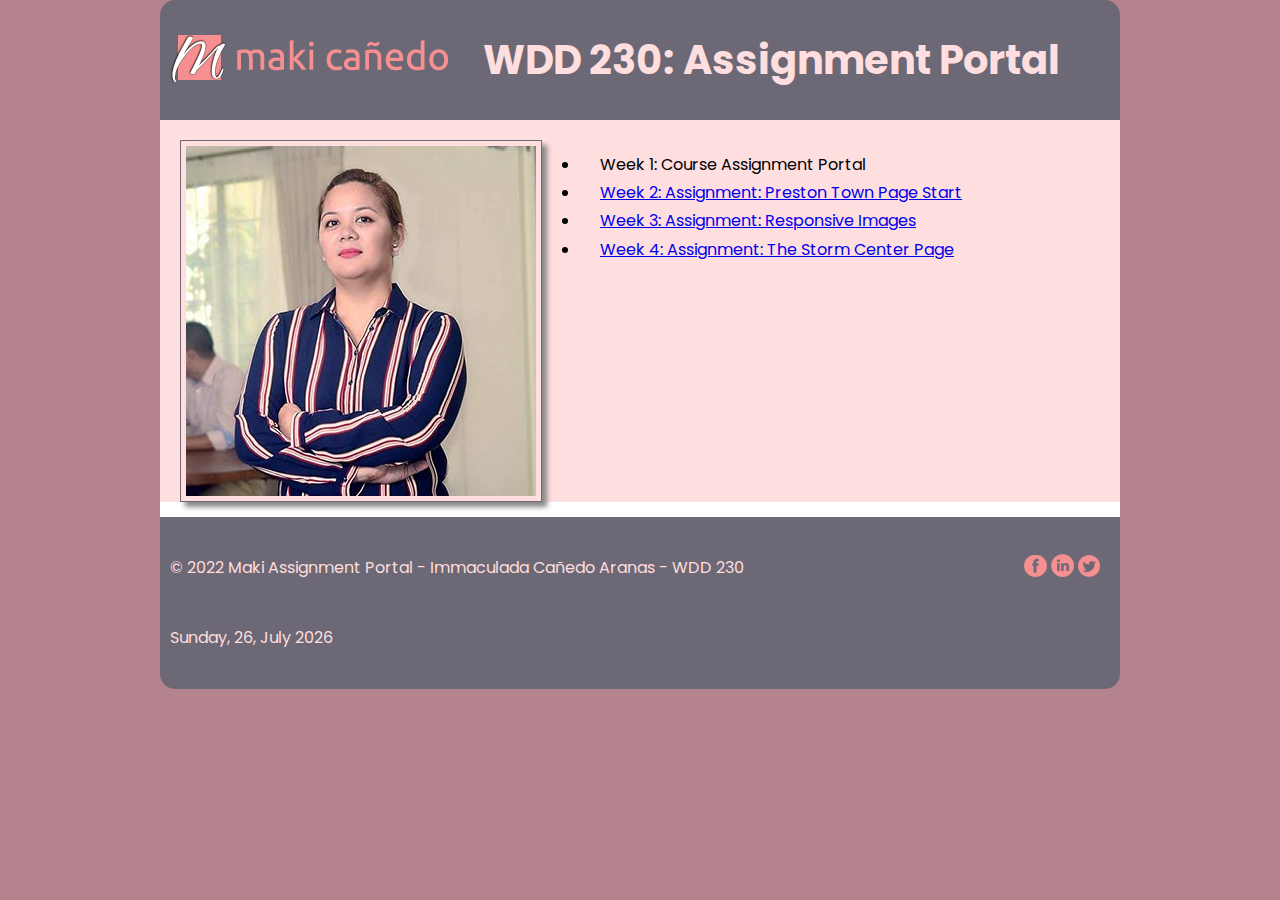
<file: index.html>
<!DOCTYPE html>
<html>
  <head>
    <meta charset="utf-8" />
    <meta name="viewport" content="width=device-width, initial-scale=1" />
    <title>Maki Assignment Portal</title>
    <link rel="stylesheet" href="css/normalize.css" />
    <link rel="stylesheet" href="css/style.css" />
  </head>
  <body>
    <div id="content">
      <header>
        <div class="logo-box">
          <img
            alt="maki logo"
            src="images/logo-m.png"
          />
        </div>
        <nav>
          <h1>WDD 230: Assignment Portal</h1>
        </nav> 
      </header>
      <main>
        <div class="banner-box">
          <img
            class="banner-img"
            alt="me"
            src="images/maki.jpg"
          />
          
          <ul>
            <li>Week 1: Course Assignment Portal</li>
            <li><a href="weather/preston.html">Week 2: Assignment: Preston Town Page Start</a></li>
            <li><a href="#">Week 3: Assignment: Responsive Images</a></li>
            <li><a href="#">Week 4: Assignment: The Storm Center Page</a></li>
          </ul>
        </div>
      </main>

      <footer>
        <p>
          &copy; 2022 Maki Assignment Portal - Immaculada Cañedo Aranas - WDD
          230
        </p>
        
        <div class="social">
          <a href="https://www.facebook.com" target="_blank">
            <img
              src="images/facebook.png"
            />
          </a>
          <a href="https://www.linkedin.com" target="_blank"
            ><img
              src="images/linkedin.png"
          /></a>
          <a href="https://www.twitter.com" target="_blank"
            ><img
              src="images/twitter.png"
              alt="linkedin icon"
          /></a>
        </div>
        <p class="last-update" id="currentDate"></p>
      </footer>
    </div>
  </body>
  <script src="script/modify.js"></script>
</html>
</file>
<file: css/style.css>
@import url("https://fonts.googleapis.com/css2?family=Poppins:ital,wght@0,400;0,600;1,400;1,600&display=swap");

   
@media screen and (max-width: 550px) {
/* beginning of media query */
.home-grid {
display: block;
}
   
/* end of media query */
}

body {
    background-color: #b5838d;
  }
  
  
  
h1 {
    font-size: 40px;
}
  
p,
h1,
h2,
h3,
h4,
h5,
h6,
li {
    font-family: Poppins, sans-serif;
}
  
h1,
h2,
h3 {
    color: #6d6875;
}
  
footer {
    align-items: center;
    background-color: #6d6875;
    display: grid;
    font-size: 16px;
    grid-template-columns: repeat(12, 1fr);
    padding: 1em 0;
    border-radius: 0 0 15px 15px;
}
  
footer p {
    color: #fedede;
    grid-column: 1/9;
    padding: 10px;
}
  
footer a {
    font-family: Poppins, sans-serif;
    color: #fedede;
    text-decoration: none;
}
  
header {
    align-items: center;
    background-color: #6d6875;
    display: grid;
    grid-template-columns: 300px auto;
    grid-column: 1/3;
    padding: 10px 0 10px 0;
    border-radius: 15px 15px 0 0;
    
}
  
main {
    display: grid;
    grid-template-columns: repeat(12, 1fr);
    grid-gap: 1em;
    min-height: 80px;
    background-color: #ffffff;
}
  
nav {
    grid-column: 5/13;
}
  
nav a {
    color: #fedede;
    text-decoration: none;
}

nav h1 {
    color: #fedede;
    text-decoration: none;
}

nav a:hover {
    border-radius: 5px;
    color: #fedede;
    background-color: #f69090;
    padding: 10px;
}
  
nav ul {
    display: grid;
    grid-template-columns: repeat(auto-fit, minmax(6em, 1fr));
    list-style: none;
    margin: 0;
}
  
#content {
    max-width: 960px;
    margin: auto;
}
  
.banner-box {
    background-color: #fedede;
    display: grid;
    grid-template-columns: repeat(12, 1fr);
    grid-column: 1/13;
    margin-top: 0px;
    margin-bottom: 15px;
    width: 100%;
}
  
.banner-box img {
    margin-top: 20px;
    margin-left: 20px;
    padding: 5px;
    max-width: 100%;
    grid-column: 1/6;
    grid-row: 1;
    box-shadow: 5px 5px 5px #888888;
    box-sizing: border-box;
    border: 1px #6d6875 solid;
}
  
.banner-box p {
    grid-column: 6/13;
    grid-row: 1;
    padding: 30px 30px 0px 0px;
}
  
.banner-box ul, li {
    grid-column: 6/13;
    grid-row: 1;
    padding: 10px 10px 0px 20px;
}
  
.banner-box h1 {
    grid-column: 6/13;
    grid-row: 1;
}
  
.logo-box {
    width: 100%;
}

.social {
    grid-column: 10/13;
    text-align: right;
    padding: 0 20px 0 0;
}
  
.body {
    grid-column: 3/8;
    background-color: white;
    padding: 25px 0 40px 30px;
    font-size: 18px;
    color: #444444;
}
</file>
